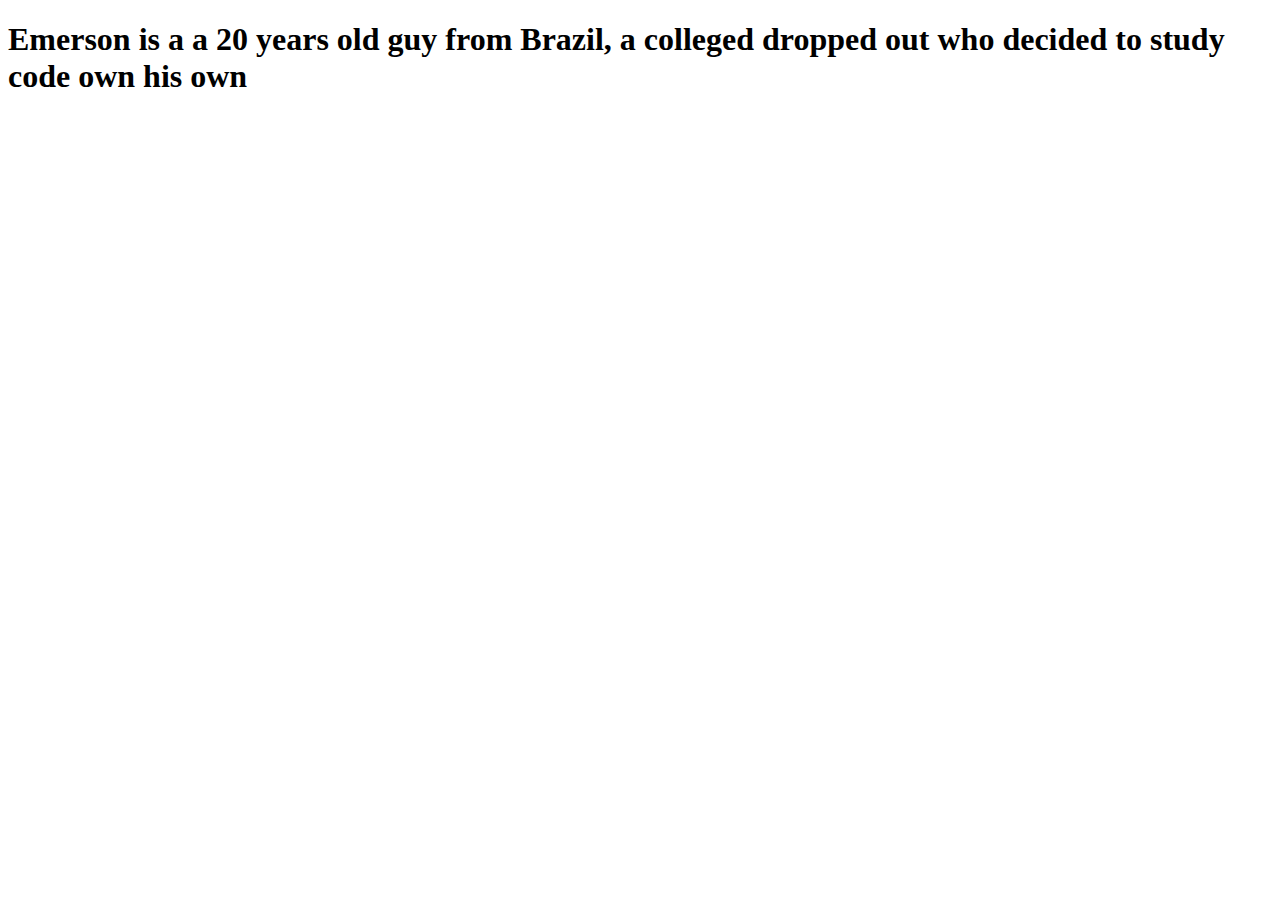
<file: html/about.html>
<!DOCTYPE html>
<html lang="en">
<head>
  <meta charset="UTF-8">
  <meta name="viewport" content="width=device-width, initial-scale=1.0">
  <meta http-equiv="X-UA-Compatible" content="ie=edge">
  <title>About Emerson</title>
</head>
<body>
  <h1>Emerson is a a 20 years old guy from Brazil, a colleged dropped out who decided to study code own his own</h1>
</body>
</html>
</file>
